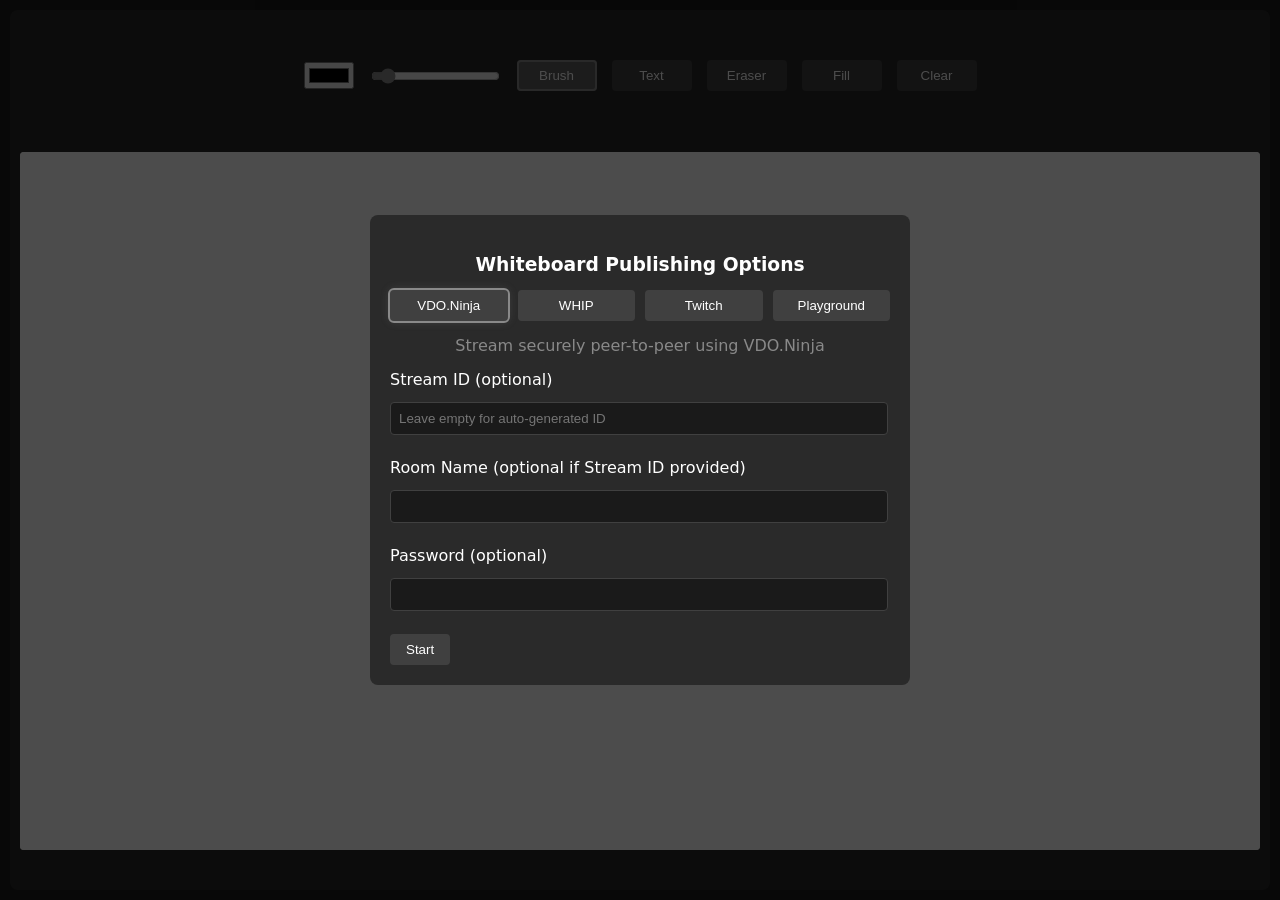
<file: whiteboard.html>
<!DOCTYPE html>
<html lang="en">
<head>
    <meta charset="UTF-8">
    <meta name="viewport" content="width=device-width, initial-scale=1.0">
    <meta name="description" content="Free, open-source live streaming whiteboard with secure E2EE P2P sharing via VDO.Ninja and WHIP support">
    <meta name="keywords" content="whiteboard, streaming, VDO.Ninja, WHIP, e2ee, p2p, drawing, collaboration">
    <meta name="author" content="VDO.Ninja">
    <meta property="og:title" content="VDO.Ninja Whiteboard">
    <meta property="og:description" content="Free, open-source live streaming whiteboard with secure E2EE P2P sharing">
    <meta property="og:image" content="https://vdo.ninja/media/logo.png">
    <meta property="og:url" content="https://vdo.ninja/whiteboard">
    <link rel="icon" href="[data-uri]">
    <title>Whiteboard - Live Streaming Collaboration Tool</title>
    <style>
        html, body {
            height: 100%;
            margin: 0;
            overflow: hidden;
        }
        body {
            background: #1a1a1a;
            color: #fff;
            padding: 10px;
            font-family: system-ui;
            display: flex;
            flex-direction: column;
            box-sizing: border-box;
        }
        .whiteboard-container {
            flex: 1;
            background: #2a2a2a;
            padding: 10px;
            border-radius: 8px;
            display: flex;
            flex-direction: column;
            position: relative;
            min-height: 0;
        }
        #canvas {
            cursor: crosshair;
            width: auto;
            height: auto;
            background: white;
            border-radius: 4px;
            max-width: min(100%, calc((100vh - 140px) * 16/9));
            max-height: calc(100vh - 140px);
            margin: auto;
            display: block;
        }
        .controls {
            display: flex;
            gap: 15px;
            margin-bottom: 10px;
            align-items: center;
            flex-wrap: wrap;
            margin: auto;
            padding-top: 40px;
        }
        button {
            background: #404040;
            color: white;
            border: none;
            padding: 8px 16px;
            border-radius: 4px;
            cursor: pointer;
        }
		.controls button {
			position: relative;
			min-width: 80px;
		}
		.controls button.active {
			background: #606060;
			outline: 2px solid #898989;
			outline-offset: -2px;
		}
        button:hover { background: #505050; }
        input[type="range"] { accent-color: #898989; }
		
        .text-input {
            position: absolute; /* Changed from fixed to absolute */
            background: white;
            border: 1px solid #000;
            outline: none;
            font-family: Arial;
            padding: 2px;
            margin: 0;
            display: none;
            color: black;
            min-width: 100px;
            z-index: 1000;
            resize: none;
            white-space: nowrap;
            overflow: hidden;
        }
        .modal-overlay {
            position: fixed;
            top: 0;
            left: 0;
            right: 0;
            bottom: 0;
            background: rgba(0,0,0,0.7);
            display: none;
            align-items: center;
            justify-content: center;
            z-index: 1000;
            overflow-y: auto;
        }
        .modal {
            background: #2a2a2a;
            padding: 20px;
            border-radius: 8px;
            width: 90%;
            max-width: 500px;
            color: white;
            margin: 20px auto;
        }
		
		.modal-buttons button {
			flex: 1;
			position: relative;
		}

		.modal-buttons button.active {
			outline: 2px solid #898989;
			box-shadow: 0 0 10px rgba(137, 137, 137, 0.3);
		}

		.modal-content {
			display: none;
		}

		.modal-content.active {
			display: block;
		}

		.mode-description {
			text-align: center;
			margin: 15px 0;
			color: #898989;
		}
        
        .modal-content {
            display: none;
        }
        
        .modal-content.active {
            display: block;
        }
        
        .modal input[type="text"], .modal input[type="url"], .modal input[type="password"] {
            width: calc(100% - 20px);
            padding: 8px;
            margin: 8px 0;
            border: 1px solid #404040;
            border-radius: 4px;
            background: #1a1a1a;
            color: white;
        }
        
        .modal-buttons {
            display: flex;
            gap: 10px;
            margin-bottom: 15px;
        }
        
        .input-group {
            margin-bottom: 15px;
        }
        
        .input-group label {
            display: block;
            margin-bottom: 5px;
        }
        .view-link-container {
            position: absolute;
            top: 10px;
            left: 10px;
            right: 10px;
            background: #2a2a2a;
            padding: 8px;
            border-radius: 4px;
            display: none;
            align-items: center;
            gap: 8px;
            z-index: 100;
        }
        .view-link-container input {
            background: #1a1a1a;
            color: white;
            border: 1px solid #404040;
            padding: 8px;
            border-radius: 4px;
            flex: 1;
            min-width: 0;
            font-size: 14px;
        }
        .view-link-container button {
            white-space: nowrap;
        }
        .view-link-container button::after {
            content: " View Link";
            display: none;
        }
		@media (max-width: 1600px) {
            .view-link-container input {
                display: none;
            }
            .view-link-container button::after {
                display: inline;
            }
        }
        @media (min-width: 768px) {
            .view-link-container {
                left: auto;
                width: auto;
                max-width: 400px;
            }
            .controls {
                padding-top: 10px;
            }
        }
        @media (max-width: 480px) {
            .controls {
                padding-top: 50px;
            }
            .view-link-container {
                flex-direction: column;
                align-items: stretch;
            }
            .modal {
                margin: 10px;
                width: calc(100% - 20px);
            }
        }
		.font-size-select {
			background: #404040;
			color: white;
			border: none;
			padding: 8px;
			border-radius: 4px;
			cursor: pointer;
			display: none;
		}

		.font-size-select.active {
			display: block;
		}
		
    </style>
</head>
<body>

	<div class="whiteboard-container">
        <div class="controls">
            <input type="color" id="colorPicker" value="#000000">
            <input type="range" id="brushSize" min="1" max="50" value="5">
            <button id="brush" class="active">Brush</button>
            <button id="text" title="Click away to commit text">Text</button>
			<select id="fontSize" class="font-size-select">
				<option value="12">12px</option>
				<option value="14">14px</option>
				<option value="16">16px</option>
				<option value="20">20px</option>
				<option value="24">24px</option>
				<option value="32">32px</option>
				<option value="48">48px</option>
				<option value="72">72px</option>
				<option value="96">96px</option>
			</select>
            <button id="eraser">Eraser</button>
            <button id="fill">Fill</button>
            <button id="clear">Clear</button>
        </div>
        <canvas id="canvas"></canvas>
    </div>
	
    <input type="text" class="text-input" id="textInput">
	
    <div class="modal-overlay">
		<div class="modal">
			<h3 style="text-align: center; margin-bottom: 15px;">Whiteboard Publishing Options</h3>
			<div class="modal-buttons">
				<button onclick="showMode('vdo')" title="Peer-to-peer encrypted streaming via VDO.Ninja">VDO.Ninja</button>
				<button onclick="showMode('whip')" title="Stream to any WHIP-compatible service">WHIP</button>
				<button onclick="showMode('twitch')" title="Stream directly to Twitch">Twitch</button>
				<button onclick="showMode('playground')" title="Local drawing only - no streaming">Playground</button>
			</div>
			<div class="mode-description" id="modeDescription"></div>
            
            <div class="modal-content" id="vdo-content">
                <div class="input-group">
                    <label>Stream ID (optional)</label>
                    <input type="text" id="pushId" placeholder="Leave empty for auto-generated ID">
                </div>
                <div class="input-group">
                    <label>Room Name (optional if Stream ID provided)</label>
                    <input type="text" id="roomName">
                </div>
                <div class="input-group">
                    <label>Password (optional)</label>
                    <input type="password" id="password">
                </div>
                <button onclick="handleVDO()">Start</button>
            </div>
			
			<div class="modal-content" id="twitch-content">
				<div class="input-group">
					<label>Twitch Stream Token</label>
					<input type="password" id="twitchToken" required>
				</div>
				<button onclick="handleTwitch()">Start</button>
			</div>
            
			<div class="modal-content" id="whip-content">
				<div class="input-group">
					<label>WHIP URL</label>
					<input type="url" id="whipUrl" required>
				</div>
				<div class="input-group">
					<label>WHIP Token</label>
					<input type="password" id="whipToken">
				</div>
				<button onclick="handleWhip()">Start</button>
			</div>
            
            <div class="modal-content" id="playground-content">
                <p>Playground mode - no publishing.</p>
                <button onclick="handlePlayground()">Start</button>
            </div>
        </div>
    </div>
	<div class="view-link-container" title="This view-link can be shared to let others see your canvas output as a streaming video">
		<input type="text" id="viewLink" readonly>
		<button onclick="copyViewLink()">Copy</button>
	</div>
	
<script>
	const canvas = document.getElementById('canvas');
	const ctx = canvas.getContext('2d', { willReadFrequently: true });
	const colorPicker = document.getElementById('colorPicker');
	const brushSize = document.getElementById('brushSize');
	const eraser = document.getElementById('eraser');
	const fill = document.getElementById('fill');
	const clear = document.getElementById('clear');
	
	let savedCanvasState = null;
	let textPosition = { x: 0, y: 0 };
		
	function createAndAppendIframe(config) {
        if (config.mode === 'playground') return null;
        
        let url = new URL("./index.html", window.location.href);
        
        if (config.mode === 'vdo') {
            if (config.room) url.searchParams.set("room", config.room);
            if (config.push) url.searchParams.set("push", config.push);
            if (config.password) url.searchParams.set("password", config.password);
        } else if (config.mode === 'whip') {
            url.searchParams.set("whippush", config.whipUrl);
            if (config.whipToken) url.searchParams.set("whippushtoken", config.whipToken);
        }
        
        url.searchParams.set("framegrab", "");
        url.searchParams.set("view", "");
	
        const iframe = document.createElement("iframe");
        iframe.style.width = "0";
        iframe.style.height = "0";
        iframe.src = url.toString()+window.location.search.replace("&","?");
		
		iframe.onload = function(){
			setTimeout(function(){
				startStreaming();
			},100);
		}
        document.body.appendChild(iframe);
        
        return iframe;
    }

    function generatePushId() {
        const chars = 'ABCDEFGHIJKLMNOPQRSTUVWXYZabcdefghijklmnopqrstuvwxyz0123456789';
        return Array.from({length: 8}, () => chars[Math.floor(Math.random() * chars.length)]).join('');
    }

	function showMode(mode) {
		document.querySelectorAll('.modal-content').forEach(el => el.classList.remove('active'));
		document.querySelectorAll('.modal-buttons button').forEach(btn => btn.classList.remove('active'));
		document.getElementById(`${mode}-content`).classList.add('active');
		document.querySelector(`button[onclick="showMode('${mode}')"]`).classList.add('active');
		
		const descriptions = {
			'vdo': 'Stream securely peer-to-peer using VDO.Ninja',
			'whip': 'Stream to any WHIP-compatible service',
			'twitch': 'Stream directly to your Twitch channel',
			'playground': 'Local drawing mode - no streaming'
		};
		localStorage.setItem('lastMode', mode);
		document.getElementById('modeDescription').textContent = descriptions[mode];
	}

	function handleTwitch() {
		const twitchToken = document.getElementById('twitchToken').value;
		if (!twitchToken) {
			alert('Twitch Stream Token is required');
			return;
		}
		
		localStorage.setItem('lastTwitchToken', twitchToken);
		
		const config = {
			mode: 'whip',
			whipUrl: 'https://twitch.vdo.ninja',
			whipToken: twitchToken
		};
		
		window.iframe = createAndAppendIframe(config);
		document.querySelector('.modal-overlay').style.display = 'none';
		setTimeout(function(){startStreaming();},1000);
	}

    function handleVDO() {
		const push = document.getElementById('pushId').value || generatePushId();
		const room = document.getElementById('roomName').value;
		const password = document.getElementById('password').value;
		
		if (!push && !room) {
			alert('Either Stream ID or Room Name is required');
			return;
		}
		
		const config = {
			mode: 'vdo',
			push,
			room,
			password
		};

		const viewUrl = new URL("./", window.location.href);
		if (push) viewUrl.searchParams.set("view", push);
		if (room) viewUrl.searchParams.set("room", room);
		if (config.push && config.room) viewUrl.searchParams.set("solo", "")
		if (password) viewUrl.searchParams.set("password", password);
		
		document.getElementById('viewLink').value = viewUrl.toString()+"&sharperscreen";
		document.querySelector('.view-link-container').style.display = 'flex';
		
		window.iframe = createAndAppendIframe(config);
		document.querySelector('.modal-overlay').style.display = 'none';
	}

	function copyViewLink() {
		const viewLink = document.getElementById('viewLink');
		if (window.innerWidth <= 1600) {
			// Create temporary input for copying when main input is hidden
			const tempInput = document.createElement('input');
			tempInput.value = viewLink.value;
			document.body.appendChild(tempInput);
			tempInput.select();
			document.execCommand('copy');
			document.body.removeChild(tempInput);
		} else {
			viewLink.select();
			document.execCommand('copy');
		}
	}

	function handleWhip() {
		const whipUrl = document.getElementById('whipUrl').value;
		const whipToken = document.getElementById('whipToken').value;
		
		if (!whipUrl) {
			alert('WHIP URL is required');
			return;
		}
		
		localStorage.setItem('lastWhipUrl', whipUrl);
		if (whipToken) localStorage.setItem('lastWhipToken', whipToken);
		
		const config = {
			mode: 'whip',
			whipUrl,
			whipToken
		};
		
		window.iframe = createAndAppendIframe(config);
		document.querySelector('.modal-overlay').style.display = 'none';
		setTimeout(function(){startStreaming();},1000);
	}

    function handlePlayground() {
        window.iframe = null;
        document.querySelector('.modal-overlay').style.display = 'none';
    }

    // Show modal on load instead of creating iframe immediately
    window.addEventListener('load', () => {
		if (window.location.search){
			const getUrlParams = () => Object.fromEntries(new URLSearchParams(window.location.search));
			const params = getUrlParams(); // {name: 'john', age: '25'}
			const room = params.room || params.r || false;
			const push = params.push || params.id || params.permaid || false;
			const password = params.password || params.p || params.pw || false;
			const whipUrl = params.whip || params.whipout || params.whippush || false;
			const whipToken = params.whippushtoken || params.whipouttoken || params.whiptoken || params.token || false;
			
			if (room || push){
				const config = {
					mode: 'vdo',
					push,
					room,
					password
				};
				createAndAppendIframe(config);
				
				return;
			} else if (whipUrl){
				const config = {
					mode: 'whip',
					whipUrl,
					whipToken
				};
				createAndAppendIframe(config);
				return
			}
		}
		
		// Load saved credentials
		const lastWhipUrl = localStorage.getItem('lastWhipUrl');
		const lastWhipToken = localStorage.getItem('lastWhipToken');
		const lastTwitchToken = localStorage.getItem('lastTwitchToken');
		
		if (lastWhipUrl) document.getElementById('whipUrl').value = lastWhipUrl;
		if (lastWhipToken) document.getElementById('whipToken').value = lastWhipToken;
		if (lastTwitchToken) document.getElementById('twitchToken').value = lastTwitchToken;
		
		document.querySelector('.modal-overlay').style.display = 'flex';
		
		// Load last used mode if available
		const lastMode = localStorage.getItem('lastMode');
		showMode(lastMode || 'vdo');
    });
	
	let frameGenerator;
	let useMediaTrackProcessor = true;

	function resizeCanvas() {
		const container = canvas.parentElement;
		const maxWidth = container.clientWidth - 20;
		const maxHeight = container.clientHeight - 60;
		const aspectRatio = 16/9;
		
		let width = maxWidth;
		let height = width / aspectRatio;
		
		if (height > maxHeight) {
			height = maxHeight;
			width = height * aspectRatio;
		}
		if (useMediaTrackProcessor){
			canvas.width = Math.min(1920, Math.max(1280, width));
			canvas.height = canvas.width * 9/16;
		} else {
			canvas.width = 1280;
			canvas.height = canvas.width * 9/16;
		}
		ctx.fillStyle = '#ffffff';
		ctx.fillRect(0, 0, canvas.width, canvas.height);
	}

	//window.addEventListener('resize', resizeCanvas);
	resizeCanvas();

	let isDrawing = false;
	let lastColor = '#000000';
	
	let currentMode = 'brush';
	const brush = document.getElementById('brush');
	const text = document.getElementById('text');
	const modes = {brush, eraser, fill, text};
	const textInput = document.getElementById('textInput');

	const fontSize = document.getElementById('fontSize');

	function setMode(mode) {
		currentMode = mode;
		Object.values(modes).forEach(btn => btn.classList.remove('active'));
		modes[mode].classList.add('active');
		ctx.strokeStyle = mode === 'eraser' ? '#ffffff' : lastColor;
		canvas.style.cursor = mode === 'text' ? 'text' : 'crosshair';
		fontSize.classList.toggle('active', mode === 'text');
		
		if (mode !== 'text') {
			savedCanvasState = null;
			commitText();
		}
	}
	
	function commitText() {
		if (textInput.value && savedCanvasState) {
			// The final text is already drawn on the canvas
			savedCanvasState = null;
		}
		textInput.value = '';
		textInput.style.display = 'none';
	}

	brush.addEventListener('click', () => setMode('brush'));
	eraser.addEventListener('click', () => setMode('eraser'));
	fill.addEventListener('click', () => setMode('fill'));
	text.addEventListener('click', () => setMode('text'));
	document.addEventListener('blur', commitText);
	
	textInput.addEventListener('keydown', (e) => {
		e.stopPropagation();
		if (e.key === 'Enter') {
			commitText();
		} else if (e.key === 'Escape') {
			textInput.value = '';
			textInput.style.display = 'none';
		}
	});

	document.addEventListener('mousedown', (e) => {
		if (e.target !== textInput && e.target !== canvas && textInput.style.display === 'block') {
			commitText();
		}
	});

	canvas.addEventListener('mousedown', (e) => {
		if (currentMode === 'text') {
			commitText();
			
			const rect = canvas.getBoundingClientRect();
			const canvasX = e.clientX - rect.left;
			const canvasY = e.clientY - rect.top;
			
			// Save canvas state and text position
			savedCanvasState = ctx.getImageData(0, 0, canvas.width, canvas.height);
			textPosition.x = (canvasX * (canvas.width / rect.width));
			textPosition.y = (canvasY * (canvas.height / rect.height));
			
			textInput.style.display = 'block';
			textInput.style.left = (rect.left + canvasX) + 'px';
			textInput.style.top = (rect.top + canvasY) + 'px';
			textInput.style.color = lastColor;
			textInput.style.fontSize = fontSize.value + 'px';
			textInput.value = '';
			textInput.focus();
			e.preventDefault();
		}

		const rect = canvas.getBoundingClientRect();
		const x = (e.clientX - rect.left) * (canvas.width / rect.width);
		const y = (e.clientY - rect.top) * (canvas.height / rect.height);

		if (currentMode === 'fill') {
			floodFill(Math.floor(x), Math.floor(y), lastColor);
			return;
		}

		isDrawing = true;
		ctx.beginPath();
		ctx.moveTo(x, y);
	});
	
	textInput.addEventListener('input', () => {
		if (!savedCanvasState) return;
		
		// Restore the saved canvas state
		ctx.putImageData(savedCanvasState, 0, 0);
		
		if (textInput.value) {
			const scaleFactor = canvas.width / canvas.getBoundingClientRect().width;
			const adjustedFontSize = Math.floor(parseInt(fontSize.value) * scaleFactor);
			
			ctx.font = `${adjustedFontSize}px Arial`;
			ctx.fillStyle = lastColor;
			ctx.textBaseline = 'top';
			ctx.fillText(textInput.value, textPosition.x, textPosition.y);
		}
	});


	function floodFill(startX, startY, fillColor) {
		const imageData = ctx.getImageData(0, 0, canvas.width, canvas.height);
		const pixels = imageData.data;
		
		const startPos = (startY * canvas.width + startX) * 4;
		const startR = pixels[startPos];
		const startG = pixels[startPos + 1];
		const startB = pixels[startPos + 2];
		
		const fillR = parseInt(fillColor.slice(1,3), 16);
		const fillG = parseInt(fillColor.slice(3,5), 16);
		const fillB = parseInt(fillColor.slice(5,7), 16);

		if (startR === fillR && startG === fillG && startB === fillB) return;

		const stack = [[startX, startY]];
		
		while(stack.length) {
			const [x, y] = stack.pop();
			const pos = (y * canvas.width + x) * 4;

			if (x < 0 || x >= canvas.width || y < 0 || y >= canvas.height) continue;
			if (pixels[pos] !== startR || pixels[pos + 1] !== startG || pixels[pos + 2] !== startB) continue;

			pixels[pos] = fillR;
			pixels[pos + 1] = fillG;
			pixels[pos + 2] = fillB;
			pixels[pos + 3] = 255;

			stack.push([x + 1, y], [x - 1, y], [x, y + 1], [x, y - 1]);
		}
		
		ctx.putImageData(imageData, 0, 0);
	}

	function draw(e) {
		if (!isDrawing) return;
		const rect = canvas.getBoundingClientRect();
		const x = (e.clientX - rect.left) * (canvas.width / rect.width);
		const y = (e.clientY - rect.top) * (canvas.height / rect.height);

		ctx.lineCap = 'round';
		ctx.lineWidth = brushSize.value;
		ctx.lineTo(x, y);
		ctx.stroke();
		ctx.beginPath();
		ctx.moveTo(x, y);
	}
	
	canvas.addEventListener('mousemove', draw);
	canvas.addEventListener('mouseup', () => isDrawing = false);
	canvas.addEventListener('mouseout', () => isDrawing = false);

	colorPicker.addEventListener('input', () => {
		lastColor = colorPicker.value;
		if (currentMode !== 'eraser') {
			ctx.strokeStyle = lastColor;
		}
	});
	clear.addEventListener('click', () => {
		resizeCanvas();
	});
	
	function oscillatorTimeout(callback, delay) {
		const AudioContext = window.AudioContext || window.webkitAudioContext;
		const ctx = new AudioContext();
		
		const oscillator = ctx.createOscillator();
		const gain = ctx.createGain();
		gain.gain.value = 0;
		oscillator.connect(gain);
		gain.connect(ctx.destination);
		
		let rafId;
		let startTime = performance.now();
		let isDone = false;

		const checkTime = (timestamp) => {
			if (isDone) return;
			
			if ((timestamp - startTime) >= delay) {
				isDone = true;
				oscillator.onended = () => {};
				oscillator.disconnect();
				gain.disconnect();
				ctx.close();
				cancelAnimationFrame(rafId);
				callback();
				return;
			}
			rafId = requestAnimationFrame(checkTime);
		};

		oscillator.onended = () => {
			if (isDone) return;
			isDone = true;
			cancelAnimationFrame(rafId);
			oscillator.disconnect();
			gain.disconnect();
			ctx.close();
			callback();
		};
		
		oscillator.start();
		oscillator.stop(ctx.currentTime + delay/1000);
		rafId = requestAnimationFrame(checkTime);
		
		return {
			clear: () => {
				isDone = true;
				cancelAnimationFrame(rafId);
				oscillator.onended = () => {};
				oscillator.disconnect();
				gain.disconnect();
				ctx.close();
			}
		};
	}

	async function createCanvasStream() {
		const stream = canvas.captureStream(60);
		const tracks = stream.getVideoTracks();
		
		const indicator = new Path2D();
		indicator.arc(0, 0, 3, 0, Math.PI * 2);
		indicator.moveTo(5, 0);
		indicator.arc(0, 0, 5, 0, Math.PI * 2);
		
		let rotation = 0;
		const ROTATION_SPEED = 0.01;
		const OPACITY_BASE = 0.15;
		const PULSE_AMOUNT = 0.05;
		
		function drawIndicator() {
			const state = ctx.getImageData(0, 0, canvas.width, canvas.height);
			
			ctx.save();
			ctx.translate(canvas.width - 15, canvas.height - 15);
			ctx.rotate(rotation);
			
			const opacity = OPACITY_BASE + Math.sin(rotation) * PULSE_AMOUNT;
			ctx.strokeStyle = `rgba(200, 200, 200, ${opacity})`;
			ctx.lineWidth = 1;
			ctx.stroke(indicator);
			
			ctx.restore();
			
			// Restore the previous state before the next frame
			ctx.putImageData(state, 0, 0);
			
			rotation += ROTATION_SPEED;
			oscillatorTimeout(drawIndicator, 50);
			//requestAnimationFrame(drawIndicator);
		}
		
		oscillatorTimeout(drawIndicator, 50);
		//requestAnimationFrame(drawIndicator);
		tracks.forEach(track => track.contentHint = 'detail');
		return { stream, tracks };
	}

	async function startStreaming() {
		const iframe = document.querySelector('iframe');
		if (!iframe) return;

		try {
			if (useMediaTrackProcessor){
				// Check if MediaStreamTrackProcessor are available
				if (typeof MediaStreamTrackProcessor === 'function') {
					const { tracks } = await createCanvasStream();

					// Process each track using MediaStreamTrackProcessor
					await Promise.all(tracks.map(async track => {
						const processor = new MediaStreamTrackProcessor(track);
						const reader = processor.readable.getReader();

						while (true) {
							const { done, value } = await reader.read();
							if (done) {
								if (value) value.close();
								break;
							}

							try {
								iframe.contentWindow.postMessage({
									type: 'canvas-frame',
									frame: value
								}, '*');
							} finally {
								value.close();
							}
						}
					}));
					return;
				} else {
					useMediaTrackProcessor = false;
				}
			}
		} catch (e) {
			console.error("MediaTrackProcessor method failed, will fallback to toDataURL:", e);
			useMediaTrackProcessor = false;
			canvas.width=1280;
			canvas.height=720;
		}

		// If processor method not used or failed, fallback to toDataURL
		if (!useMediaTrackProcessor) {
			frameGenerator = setInterval(() => {
				const imageData = canvas.toDataURL('image/webp');
				iframe.contentWindow.postMessage({
					type: 'canvas-frame',
					frame: imageData
				}, '*');
			}, 1000/10); // 10 fps
		}
	}

	function stopStreaming() {
		if (frameGenerator) {
			clearInterval(frameGenerator);
			frameGenerator = null;
		}
	}
	window.addEventListener('unload', stopStreaming);
	
	
	
	
	///////// the following is a loopback webrtc trick to get chrome to not throttle this tab when not visible.
	try {
		var receiveChannelCallback = function (e) {
			remoteConnection.datachannel = event.channel;
			remoteConnection.datachannel.onmessage = function (e) {};
			remoteConnection.datachannel.onopen = function (e) {};
			remoteConnection.datachannel.onclose = function (e) {};
			setInterval(function () {
				remoteConnection.datachannel.send("KEEPALIVE");
			}, 1000);
		};
		var errorHandle = function (e) {};
		var localConnection = new RTCPeerConnection();
		var remoteConnection = new RTCPeerConnection();
		localConnection.onicecandidate = e => !e.candidate || remoteConnection.addIceCandidate(e.candidate).catch(errorHandle);
		remoteConnection.onicecandidate = e => !e.candidate || localConnection.addIceCandidate(e.candidate).catch(errorHandle);
		remoteConnection.ondatachannel = receiveChannelCallback;
		localConnection.sendChannel = localConnection.createDataChannel("sendChannel");
		localConnection.sendChannel.onopen = function (e) {
			localConnection.sendChannel.send("CONNECTED");
		};
		localConnection.sendChannel.onclose = function (e) {};
		localConnection.sendChannel.onmessage = function (e) {};
		localConnection
			.createOffer()
			.then(offer => localConnection.setLocalDescription(offer))
			.then(() => remoteConnection.setRemoteDescription(localConnection.localDescription))
			.then(() => remoteConnection.createAnswer())
			.then(answer => remoteConnection.setLocalDescription(answer))
			.then(() => {
				localConnection.setRemoteDescription(remoteConnection.localDescription);
				console.log("KEEP ALIVE TRICk ENABLED");
			})
			.catch(errorHandle);
	} catch (e) {
		console.log(e);
	}
	
	function simulateFocus(element) {
		// Create and dispatch focusin event
		const focusInEvent = new FocusEvent('focusin', {
			view: window,
			bubbles: true,
			cancelable: true
		});
		element.dispatchEvent(focusInEvent);

		// Create and dispatch focus event
		const focusEvent = new FocusEvent('focus', {
			view: window,
			bubbles: false,
			cancelable: true
		});
		element.dispatchEvent(focusEvent);
	}

	
	function preventBackgroundThrottling() {
		window.onblur = null;
		window.blurred = false;
		document.hidden = false;
		document.mozHidden = false;
		document.webkitHidden = false;
		
		document.hasFocus = () => true;
		window.onFocus = () => true;

		Object.defineProperties(document, {
			mozHidden: { value: false, configurable: true },
			msHidden: { value: false, configurable: true },
			webkitHidden: { value: false, configurable: true },
			hidden: { value: false, configurable: true, writable: true },
			visibilityState: { 
				get: () => "visible",
				configurable: true
			}
		});
	}

	const events = [
		"visibilitychange",
		"webkitvisibilitychange",
		"blur",
		"mozvisibilitychange",
		"msvisibilitychange"
	];

	events.forEach(event => {
		window.addEventListener(event, (e) => {
			e.stopImmediatePropagation();
			e.preventDefault();
		}, true);
	});

	setInterval(preventBackgroundThrottling, 200);
</script>
</body>
</html>
</file>
